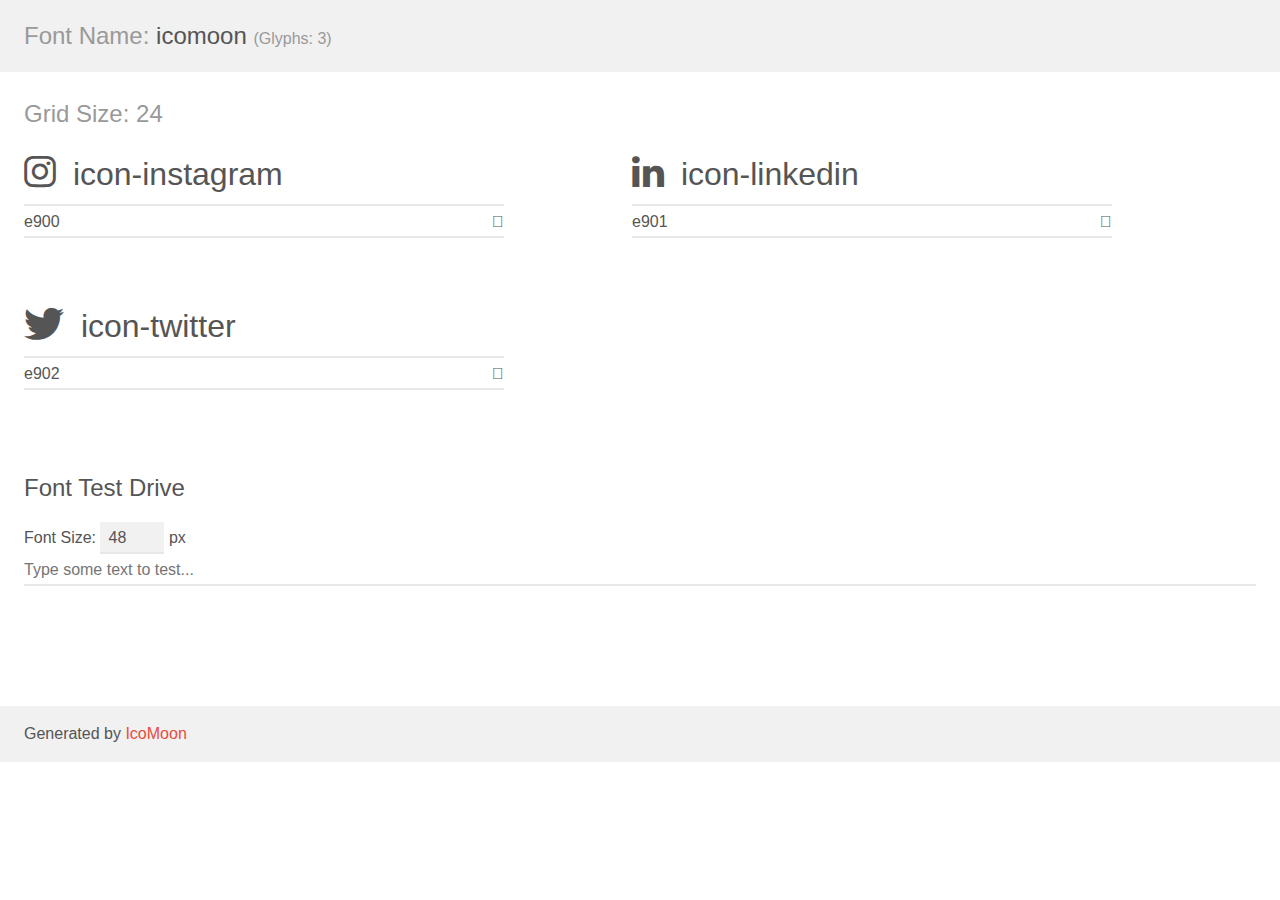
<file: assets/demo.html>
<!doctype html>
<html>
<head>
    <meta charset="utf-8">
    <title>IcoMoon Demo</title>
    <meta name="description" content="An Icon Font Generated By IcoMoon.io">
    <meta name="viewport" content="width=device-width, initial-scale=1">
    <link rel="stylesheet" href="demo-files/demo.css">
    <link rel="stylesheet" href="style.css"></head>
<body>
    <div class="bgc1 clearfix">
        <h1 class="mhmm mvm"><span class="fgc1">Font Name:</span> icomoon <small class="fgc1">(Glyphs:&nbsp;3)</small></h1>
    </div>
    <div class="clearfix mhl ptl">
        <h1 class="mvm mtn fgc1">Grid Size: 24</h1>
        <div class="glyph fs1">
            <div class="clearfix bshadow0 pbs">
                <span class="icon-instagram"></span>
                <span class="mls"> icon-instagram</span>
            </div>
            <fieldset class="fs0 size1of1 clearfix hidden-false">
                <input type="text" readonly value="e900" class="unit size1of2" />
                <input type="text" maxlength="1" readonly value="&#xe900;" class="unitRight size1of2 talign-right" />
            </fieldset>
            <div class="fs0 bshadow0 clearfix hidden-true">
                <span class="unit pvs fgc1">liga: </span>
                <input type="text" readonly value="" class="liga unitRight" />
            </div>
        </div>
        <div class="glyph fs1">
            <div class="clearfix bshadow0 pbs">
                <span class="icon-linkedin"></span>
                <span class="mls"> icon-linkedin</span>
            </div>
            <fieldset class="fs0 size1of1 clearfix hidden-false">
                <input type="text" readonly value="e901" class="unit size1of2" />
                <input type="text" maxlength="1" readonly value="&#xe901;" class="unitRight size1of2 talign-right" />
            </fieldset>
            <div class="fs0 bshadow0 clearfix hidden-true">
                <span class="unit pvs fgc1">liga: </span>
                <input type="text" readonly value="" class="liga unitRight" />
            </div>
        </div>
        <div class="glyph fs1">
            <div class="clearfix bshadow0 pbs">
                <span class="icon-twitter"></span>
                <span class="mls"> icon-twitter</span>
            </div>
            <fieldset class="fs0 size1of1 clearfix hidden-false">
                <input type="text" readonly value="e902" class="unit size1of2" />
                <input type="text" maxlength="1" readonly value="&#xe902;" class="unitRight size1of2 talign-right" />
            </fieldset>
            <div class="fs0 bshadow0 clearfix hidden-true">
                <span class="unit pvs fgc1">liga: </span>
                <input type="text" readonly value="" class="liga unitRight" />
            </div>
        </div>
    </div>

    <!--[if gt IE 8]><!-->
    <div class="mhl clearfix mbl">
        <h1>Font Test Drive</h1>
        <label>
            Font Size: <input id="fontSize" type="number" class="textbox0 mbm"
            min="8" value="48" />
            px
        </label>
        <input id="testText" type="text" class="phl size1of1 mvl"
        placeholder="Type some text to test..." value=""/>
        <div id="testDrive" class="icon-" style="font-family: icomoon">&nbsp;
        </div>
    </div>
    <!--<![endif]-->
    <div class="bgc1 clearfix">
        <p class="mhl">Generated by <a href="https://icomoon.io/app">IcoMoon</a></p>
    </div>

    <script src="demo-files/demo.js"></script>
</body>
</html>
</file>
<file: assets/demo-files/demo.css>
body {
  padding: 0;
  margin: 0;
  font-family: sans-serif;
  font-size: 1em;
  line-height: 1.5;
  color: #555;
  background: #fff;
}
h1 {
  font-size: 1.5em;
  font-weight: normal;
}
small {
  font-size: .66666667em;
}
a {
  color: #e74c3c;
  text-decoration: none;
}
a:hover, a:focus {
  box-shadow: 0 1px #e74c3c;
}
.bshadow0, input {
  box-shadow: inset 0 -2px #e7e7e7;
}
input:hover {
  box-shadow: inset 0 -2px #ccc;
}
input, fieldset {
  font-family: sans-serif;
  font-size: 1em;
  margin: 0;
  padding: 0;
  border: 0;
}
input {
  color: inherit;
  line-height: 1.5;
  height: 1.5em;
  padding: .25em 0;
}
input:focus {
  outline: none;
  box-shadow: inset 0 -2px #449fdb;
}
.glyph {
  font-size: 16px;
  width: 15em;
  padding-bottom: 1em;
  margin-right: 4em;
  margin-bottom: 1em;
  float: left;
  overflow: hidden;
}
.liga {
  width: 80%;
  width: calc(100% - 2.5em);
}
.talign-right {
  text-align: right;
}
.talign-center {
  text-align: center;
}
.bgc1 {
  background: #f1f1f1;
}
.fgc1 {
  color: #999;
}
.fgc0 {
  color: #000;
}
p {
  margin-top: 1em;
  margin-bottom: 1em;
}
.mvm {
  margin-top: .75em;
  margin-bottom: .75em;
}
.mtn {
  margin-top: 0;
}
.mtl, .mal {
  margin-top: 1.5em;
}
.mbl, .mal {
  margin-bottom: 1.5em;
}
.mal, .mhl {
  margin-left: 1.5em;
  margin-right: 1.5em;
}
.mhmm {
  margin-left: 1em;
  margin-right: 1em;
}
.mls {
  margin-left: .25em;
}
.ptl {
  padding-top: 1.5em;
}
.pbs, .pvs {
  padding-bottom: .25em;
}
.pvs, .pts {
  padding-top: .25em;
}
.unit {
  float: left;
}
.unitRight {
  float: right;
}
.size1of2 {
  width: 50%;
}
.size1of1 {
  width: 100%;
}
.clearfix:before, .clearfix:after {
  content: " ";
  display: table;
}
.clearfix:after {
  clear: both;
}
.hidden-true {
  display: none;
}
.textbox0 {
  width: 3em;
  background: #f1f1f1;
  padding: .25em .5em;
  line-height: 1.5;
  height: 1.5em;
}
#testDrive {
  display: block;
  padding-top: 24px;
  line-height: 1.5;
}
.fs0 {
  font-size: 16px;
}
.fs1 {
  font-size: 32px;
}
</file>
<file: assets/style.css>
@font-face {
  font-family: 'icomoon';
  src:  url('fonts/icomoon.eot?wxv9zj');
  src:  url('fonts/icomoon.eot?wxv9zj#iefix') format('embedded-opentype'),
    url('fonts/icomoon.ttf?wxv9zj') format('truetype'),
    url('fonts/icomoon.woff?wxv9zj') format('woff'),
    url('fonts/icomoon.svg?wxv9zj#icomoon') format('svg');
  font-weight: normal;
  font-style: normal;
  font-display: block;
}

[class^="icon-"], [class*=" icon-"] {
  /* use !important to prevent issues with browser extensions that change fonts */
  font-family: 'icomoon' !important;
  speak: never;
  font-style: normal;
  font-weight: normal;
  font-variant: normal;
  text-transform: none;
  line-height: 1;

  /* Better Font Rendering =========== */
  -webkit-font-smoothing: antialiased;
  -moz-osx-font-smoothing: grayscale;
}

.icon-instagram:before {
  content: "\e900";
}
.icon-linkedin:before {
  content: "\e901";
}
.icon-twitter:before {
  content: "\e902";
}
</file>
